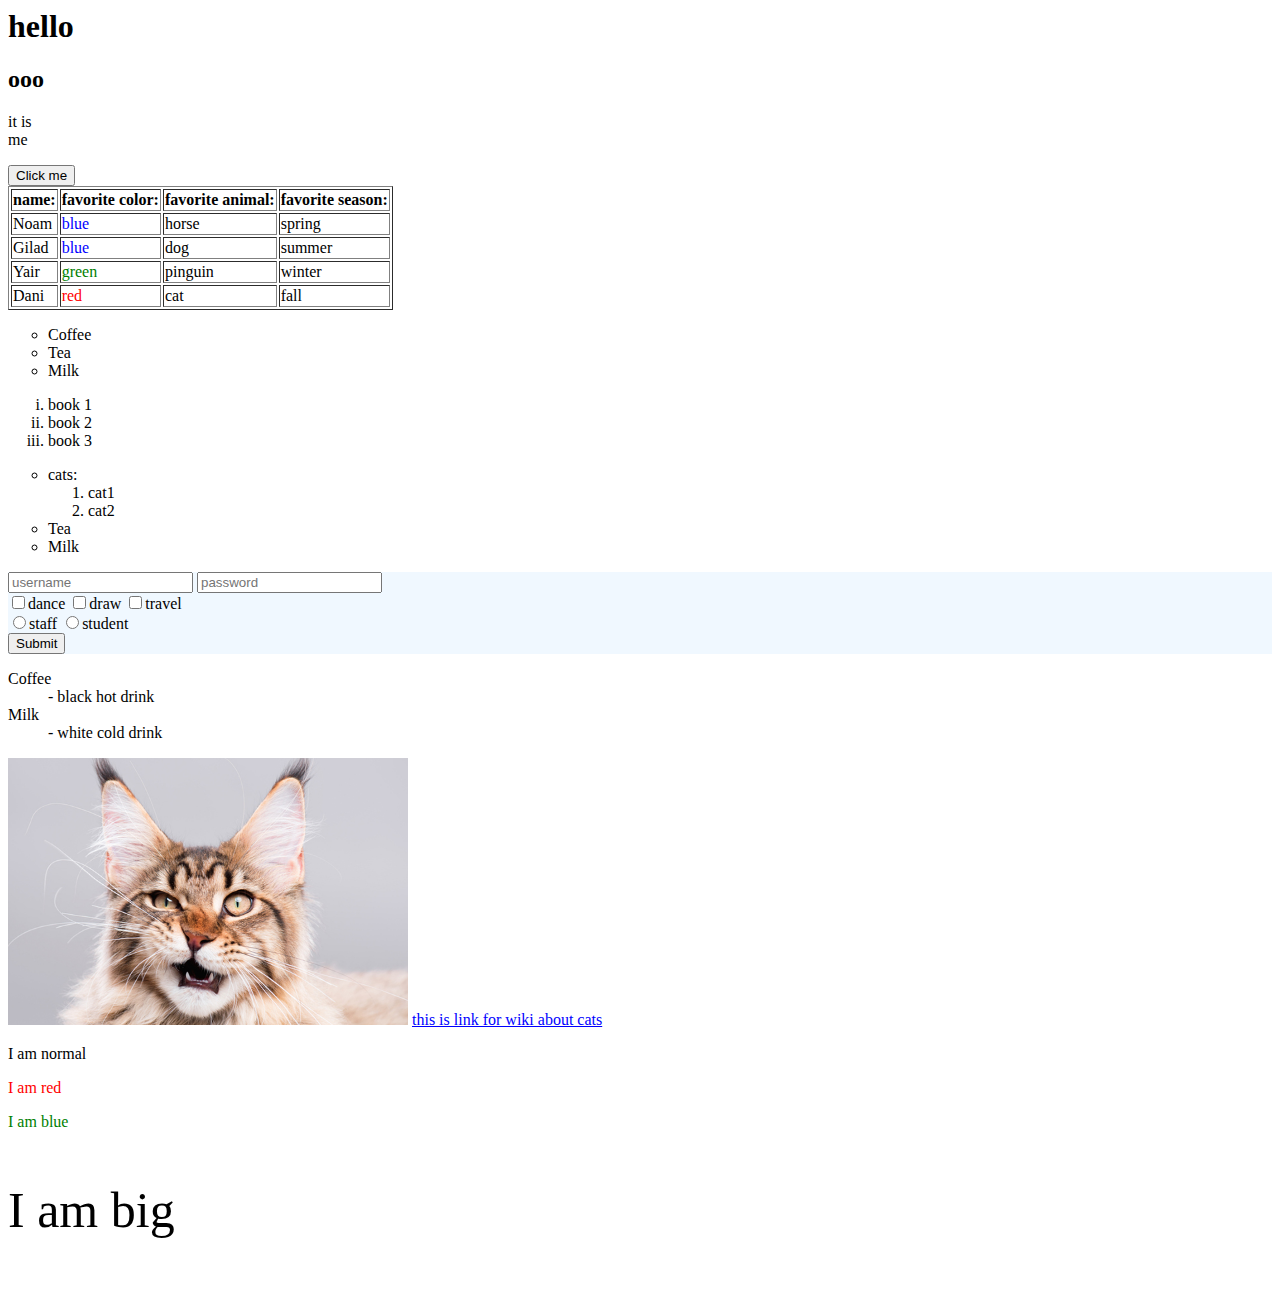
<file: exercises/templates/hello.html>
<DOCTYPE! html>
<html>
<head>
	<title>
		my web page
	</title>
</head>	
<body>
	<h1> hello </h1>
	<h2> ooo </h2>
	<p> it is <br> me </p>
    <button>Click me</button>
    <table border="1">
    <tr>
    	<th>name:</th>
    	<th>favorite color:</th>
    	<th>favorite animal:</th>
    	<th>favorite season:</th>
    </tr>
    <tr>
    	<td>Noam</td>
    	<td style="color: blue">blue</td>
    	<td>horse</td>
    	<td>spring</td>
    </tr>
    <tr>
    	<td>Gilad</td>
    	<td style="color: blue">blue</td>
    	<td>dog</td>
    	<td>summer</td>
    </tr>
    <tr>
    	<td>Yair</td>
    	<td style="color: green">green</td>
    	<td>pinguin</td>
    	<td>winter</td>
    </tr>
    <tr>
    	<td>Dani</td>
    	<td style="color: red">red</td>
    	<td>cat</td>
    	<td>fall</td>
    </tr>
    </table>
    <ul style="list-style-type:circle">
  		<li>Coffee</li>
  		<li>Tea</li>
  		<li>Milk</li>
	</ul>
	<ol type="i">
		<li>book 1</li>
		<li>book 2</li>
		<li>book 3</li>
	</ol>
	<ul style="list-style-type:circle">
  		<li>cats: <ol> <li>cat1</li> <li>cat2</li></ol></li>
  		<li>Tea</li>
  		<li>Milk</li>
	</ul>
	<div class="form" id="lab 5" style="background: aliceblue">
	<form>
	<input type="text" name="username" placeholder="username">
	<input type="password" name="password" placeholder="password">
	<br>
	<input type="checkbox" name="hobbie" vaule="dance">dance
	<input type="checkbox" name="hobbie" vaule="draw">draw
	<input type="checkbox" name="hobbie" vaule="travel">travel
	<br>
	<input type="radio" name="meetwho" vaule="staff">staff
	<input type="radio" name="meetwho" vaule="student">student
	<br>
	<input type="submit" vaule="submit">
	</form>
	</div>
	<dl>
  		<dt>Coffee</dt>
  		<dd>- black hot drink</dd>
  		<dt>Milk</dt>
  		<dd>- white cold drink</dd>
	</dl>
	<img src="cat.jpg" width="400">
	<a href="https://en.wikipedia.org/wiki/Cat" style="color:blue"> this is link for wiki about cats </a>

    <p>I am normal</p>
	<p style="color:red;">I am red</p>
	<p style="color:green;">I am blue</p>
	<p style="font-size:50px;">I am big</p>
</body>
</html>
</file>
